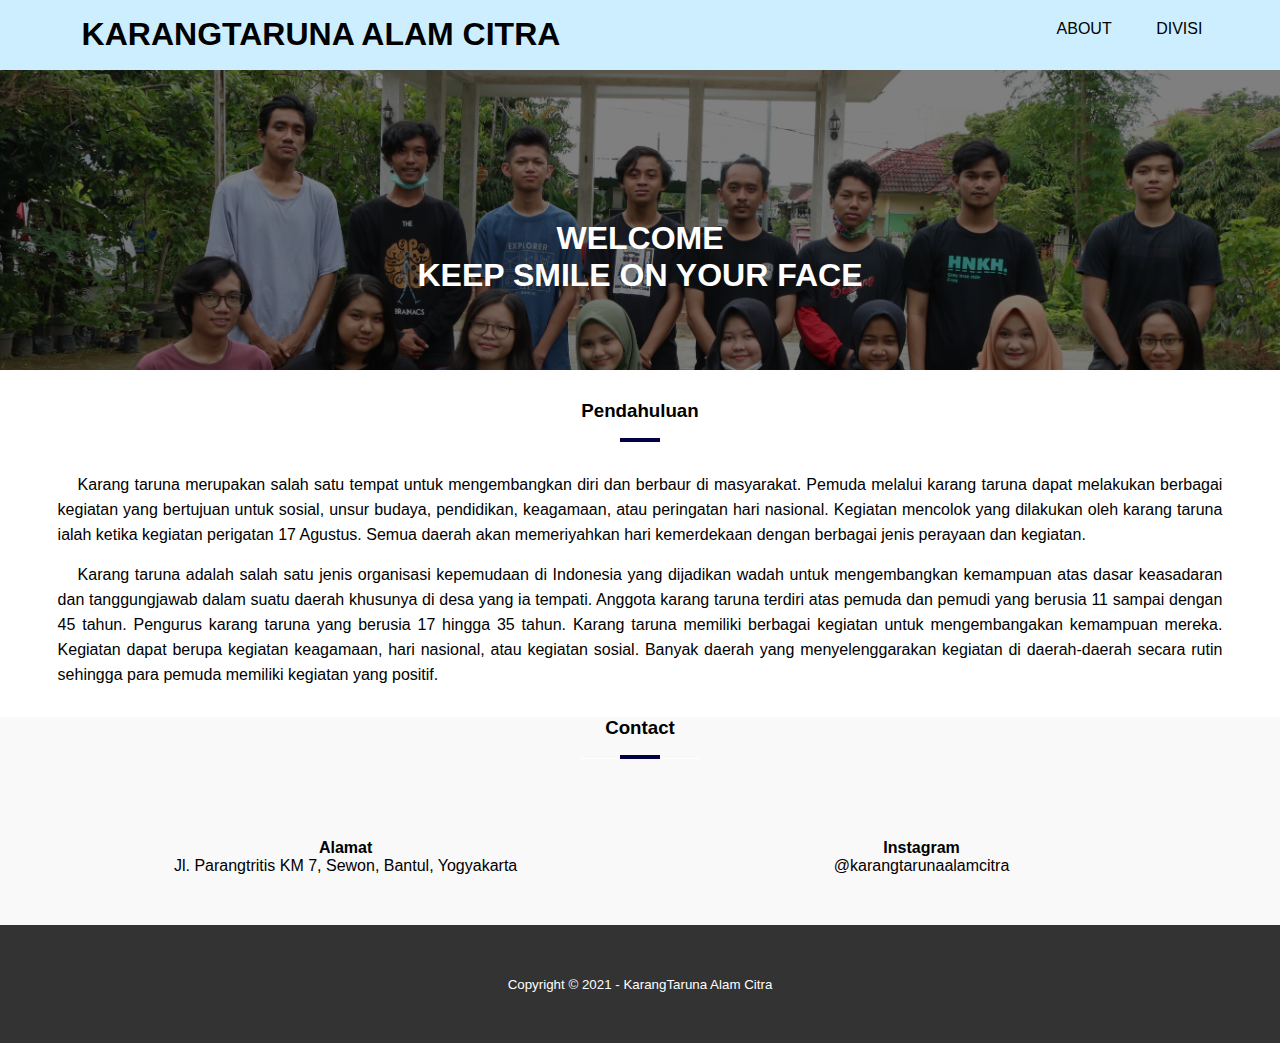
<file: index.html>
<!DOCTYPE html>
<html>
<head>
	<title>Karangtaruna Alam Citra</title>
	<meta name="viewport" content="width=device-width,initial-scale=1.0">
	<link rel="stylesheet" type="text/css" href="style.css">
	<link  rel="stylesheet" href="https://cdnjs.cloudflare.com/ajax/libs/font-awesome/5.13.1/css/all.min.css">
</head>
<body>

<input type="checkbox" id="check">
<div class="sidebar">
	<ul>
		<li><a href="about.html">ABOUT</a></li>
		<li><a href="divisi.html">DIVSI</a></li>
		</ul>
</div>
	<header>
	<div class="container">
		<h1><a href="">KARANGTARUNA ALAM CITRA</a></h1>
		<ul>
			<li><a href="about.html">ABOUT</a></li>
			<li><a href="divisi.html">DIVISI</a></li>
		</ul>

		<label for="check" class="mobile-menu"><i class="fa fa-bars fa-1x" aria-hidden="true"></i></label>
	</div>
		
	</header>

	<section>
		<div class="content">
			<div class="container">
				<h1>WELCOME <br> KEEP SMILE ON YOUR FACE</h1>
		</div>
	</section>


	<section id="about">
		<div class="container">
			<h3>Pendahuluan</h3>
			<p>Karang taruna merupakan salah satu tempat untuk mengembangkan diri dan berbaur di masyarakat. Pemuda melalui karang taruna dapat melakukan berbagai kegiatan yang bertujuan untuk sosial, unsur budaya, pendidikan, keagamaan, atau peringatan hari nasional. Kegiatan mencolok yang dilakukan oleh karang taruna ialah ketika kegiatan perigatan 17 Agustus. Semua daerah akan memeriyahkan hari kemerdekaan dengan berbagai jenis perayaan dan kegiatan.</p>
			<p>Karang taruna adalah salah satu jenis organisasi kepemudaan di Indonesia yang dijadikan wadah untuk mengembangkan kemampuan atas dasar keasadaran dan tanggungjawab dalam suatu daerah khusunya di desa yang ia tempati. Anggota karang taruna terdiri atas pemuda dan pemudi yang berusia 11 sampai dengan 45 tahun. Pengurus karang taruna yang berusia 17 hingga 35 tahun. Karang taruna memiliki berbagai kegiatan untuk mengembangakan kemampuan mereka. Kegiatan dapat berupa kegiatan keagamaan, hari nasional, atau kegiatan sosial. Banyak daerah yang menyelenggarakan kegiatan di daerah-daerah secara rutin sehingga para pemuda memiliki kegiatan yang positif.</p>
		</div>
	</section>
		
		<section id="contact">
			<div class="container">
				<h3>Contact</h3>
				<div id ="col-3">
					<h4>Alamat</h4>
					<p>Jl. Parangtritis KM 7, Sewon, Bantul, Yogyakarta</p>
				</div>

				<div id="col-3">
					<h4>Instagram</h4>
					<p>@karangtarunaalamcitra</p>
				</div>
			</div>
		</section>

		<footer>
			<div class="container">
				<small>Copyright &copy; 2021 - KarangTaruna Alam Citra</small>
			</div>
		</footer>
</body>
</html>
</file>
<file: style.css>
*{
	margin: 0;
	padding: 0;
	font-family: sans-serif;
}

header{
	background-color: #CCEEFF;
	height: 70px;
}

header h1{
	display: inline-block;
	float: left;
	padding: 16px 24px;
}

header h1 a:hover{
	color:#fff;
}

header h1 a{
	color: black;
	transition: 0.3s;
}

header ul{
	float: right;
}

header ul li{
	padding: 20px 20px;
	display: inline-block;
}

header ul li a:hover{
	color: #fff;
}

header ul li a{
	color: black;
	transition: 0.3s;
}
a{
	text-decoration: none;
}

.container{
	width: 91%;
	margin: 0 auto;
}

.container::after{
	content: '';
	display: block;
	clear: both;
}

.mobile-menu{
	float: right;
	display: none;
	padding: 24px;
}

.mobile-menu:hover{
	cursor: pointer;
}
#check{
	display: none;
}

#contact{
	background-color: #f9f9f9;
}

.sidebar{
	position: fixed;
	top: 0;
	bottom: 0;
	left: -300px;
	width: 300px;
	background-color: rgba(2,48,63,0.6);
	transition: 0.3s;
}

.sidebar ul li a{
	color: #fff;
}

.sidebar ul li:hover{
	background-color:#f3fa00; 
	transition: 0.3s;
}

#check:checked ~ .sidebar{
	left: 0;
}

.sidebar ul li{
	padding: 35px;
}

.content{
	background-image: linear-gradient(rgba(0,0,0,0.5),rgba(0,0,0,0.5)), url(kartarnew.jpg);
	height: 300px;
	background-size: cover;
}

section{
	padding: 0 0;
}

.content img{
	width: 100px;
	padding: 10px;
	opacity: 0.6;
}

.content p{
	text-align: center;
	color: #fff;
}

.content h1{
	text-align: center;
	color: #fff;
	padding: 150px;
}

section h3{
	padding-bottom: 20px;
	text-align: center;
	margin: 30px;
	position: relative;
}

section h3::before{
	content: '';
	display: block;
	position: absolute;
	bottom: 0;
	width: 120px;
	height:1px;
	background-color: #fff;
	left: calc(50% - 60px);
}

section h3::after{
	content: '';
	display: block;
	position: absolute;
	bottom: 0;
	width: 40px;
	height:4px;
	background-color: #000042;
	left: calc(50% - 20px);
}

#about p{
	text-align: justify;
	text-indent: 20px;
	line-height: 25px;
	margin-bottom: 15px;
}

#col-3{
	width: 49.45%;
	box-sizing: border-box;
	float: left;
	text-align: center;
	padding: 50px 10px;
}

footer{
	background-color: #333;
	padding: 50px;
	text-align: center;
}


footer small{
	color: #fff;
}


@media(min-width: 321px) and (max-width: 768px){
	.container{
		width: 90%; 
		height: 630px;
		margin-left: 5%;
		margin-right: 5%;
		padding: 0px;
	}

	header{
		height: 90px;
	}

	.container h1 {
		display: inline-block;
		float: left;
		padding: 10px 15px;
		height: 20px;
	}

	#about p{
		font-size: 12.5px;
	}


	.content h1{
		padding: 40px;
	}

	.mobile-menu{
		display: block;
	}

	#contact h3{
		margin-bottom: 30px;
		padding: 30px;
	}

	.container h3{
		padding: 40px;
		margin-bottom: 30px;
	}

	#col-3 h4{
		text-align: center;
	}

	section h3{
		margin-top: 30px;
	}

	#col-3 p{
		text-align: center;
		margin-left: -13px;
	}

	footer{
		padding: -50px;
		margin-top: 50px;
	}

	header ul{
		display: none;
	}
}
</file>
